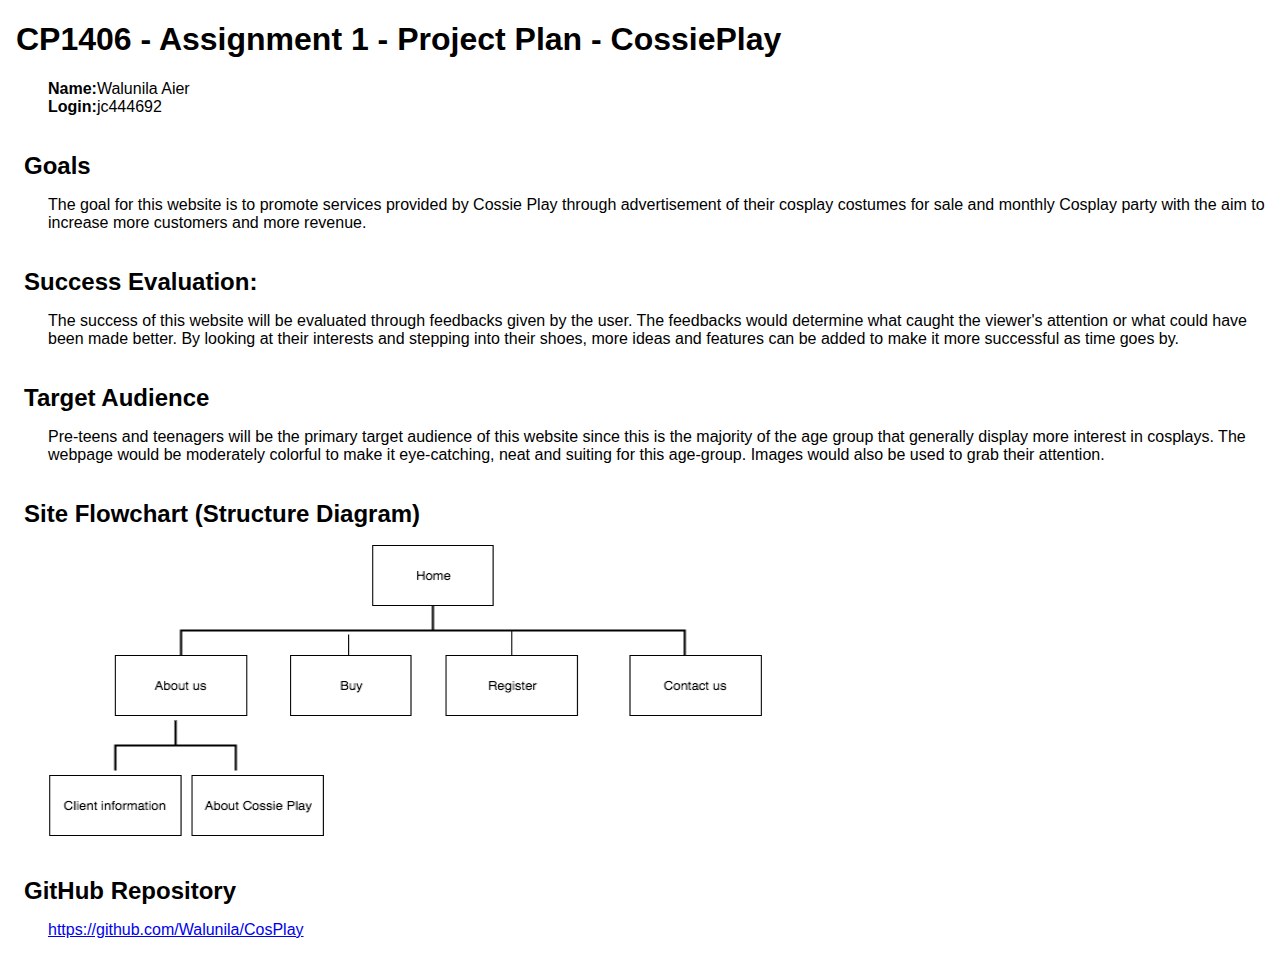
<file: plan.html>
<!doctype html>
<html>
<head>
<title>A1 Project Plan for ?Student Name?</title>
  <meta http-equiv="Content-Type" content="text/html; charset=iso-8859-1">
  <style type="text/css">
    body { font-family: Arial; margin-left: 3em; }
    h1, h2 { margin-left: -1em; }
    h2 { margin-top: 1.5em; margin-bottom: 0.5em; }
  </style>
</head>

<body>
<h1>CP1406 - Assignment 1 - Project Plan - CossiePlay</h1>
<p><strong>Name:</strong>Walunila Aier<br>
<strong>Login:</strong>jc444692</p>
<h2>Goals</h2>
<p>The goal for this website is to promote services provided by Cossie Play through advertisement of their cosplay costumes for sale and monthly Cosplay party with the aim to increase more customers and more revenue.</p>
<h2>Success Evaluation:</h2>
<p>The success of this website will be evaluated through feedbacks given by the user. The feedbacks would determine what caught the viewer's attention or what could have been made better. By looking at their interests and stepping into their shoes, more ideas and features can be added to make it more successful as time goes by.</p>
<h2>Target Audience </h2>
<p>Pre-teens and teenagers will be the primary target audience of this website since this is the majority of the age group that generally display more interest in cosplays. The webpage would be moderately colorful to make it eye-catching, neat and suiting for this age-group. Images would also be used to grab their attention. </p>
<h2>Site Flowchart (Structure Diagram)</h2>
<p><img src="flowchart.png" width="715" height="293"  alt=""/></p>
<h2>GitHub Repository</h2>
<p><a href="https://github.com/Walunila/CosPlay">https://github.com/Walunila/CosPlay</a></p>
</body>
</html>
</file>
